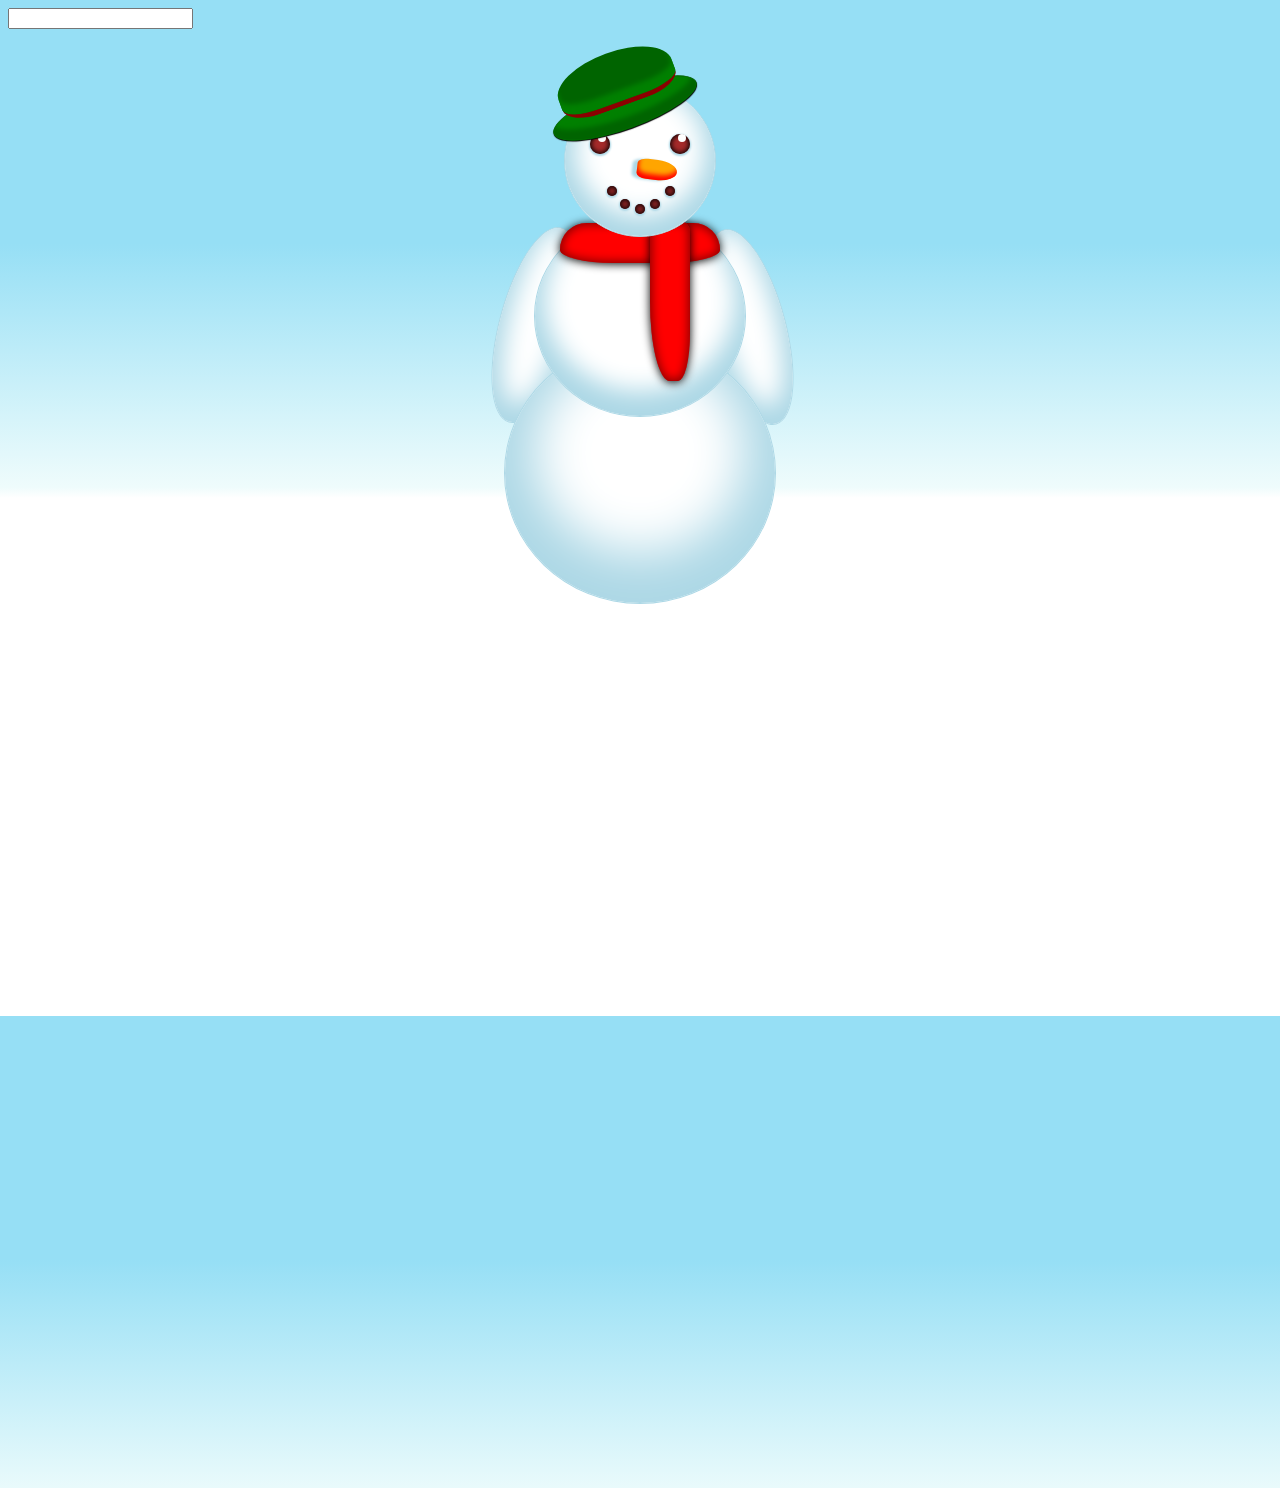
<file: snowman.html>
<html>
  <head>
    <link rel="stylesheet" href="css/snowman.css" type="text/css" />
  </head>
  <script src="http://ajax.googleapis.com/ajax/libs/jquery/1.11.1/jquery.min.js"></script>
  <body>
  	<form>
		<input type="text" id="scaler"/>
	</form>
    <center>
      <div class="head">
        <div class="circlehead"></div>
        <div class="hattop"></div>
        <div class="hatbottom"></div>
        <div class="circleeyel"></div>
        <div class="circleeyer"></div>
        <div class="circlemouth1"></div>
        <div class="circlemouth2"></div>
        <div class="circlemouth3"></div>
        <div class="circlemouth4"></div>
        <div class="circlemouth5"></div>
        <div class="circlespark1"></div>
        <div class="circlespark2"></div>
        <div class="nose"></div>
      </div>
      <div class="circlebelly"></div>
      <div class="circlebottom"></div>
      <div class="circlearmleft"></div>
      <div class="circlearmright"></div>
      <div class="scarf1"></div>
      <div class="scarf2"></div>
    </center>
  <script type="text/javascript">
	$(document).ready(function(){
		$("#scaler").bind("change paste keyup", function() {
			var val = $(this).val();
			var ht = $(".hattop");
			ht.removeClass();
			ht.addClass("hattop "+val);
		});		
	});
  </script>
  </body>
  
</html>
</file>
<file: css/snowman.css>
body{
    overflow-y: hidden;
    overflow-x: hidden;
    background-image: linear-gradient(bottom, rgb(255,255,255) 51%, rgb(239,252,252) 52%, rgb(150,223,245) 76%);
    background-image: -webkit-linear-gradient(bottom, rgb(255,255,255) 51%, rgb(239,252,252) 52%, rgb(150,223,245) 76%);
    background-image: -moz-linear-gradient(bottom, rgb(255,255,255) 51%, rgb(239,252,252) 52%, rgb(150,223,245) 76%);
    background-image: -o-linear-gradient(bottom, rgb(255,255,255) 51%, rgb(239,252,252) 52%, rgb(150,223,245) 76%);
    background-image: -ms-linear-gradient(bottom, rgb(255,255,255) 51%, rgb(239,252,252) 52%, rgb(150,223,245) 76%);
    background-color: white;
    height:1000px;
    }
	
	.size-10{
		transform: scale(0.2) !important;
    }
	.size-9{
		transform: scale(0.4) !important;
    }
	.size-8{
		transform: scale(0.6) !important;
    }
	.size-7{
		transform: scale(0.8) !important;
    }
	.size-6{
		transform: scale(1) !important;
    }
	.size-5{
		transform: scale(1.2) !important;
    }
	.size-4{
		transform: scale(1.4) !important;
    }
	.size-3{
		transform: scale(1.6) !important;
    }
	.size-2{
		transform: scale(1.8) !important;
    }
	.size-1{
		transform: scale(2.0) !important;
    }
     
    .circlehead{
    width:150px;
    height:150px;
    background:white;
    border: 1px solid lightblue;
    box-shadow: inset 0 -10px 25px 10px lightblue;
    border-radius:50%;
    z-index:17;
    position:relative;
    top: 40px;
    }
     
    .hattop{
    width:120px;
    height:50px;
    background:darkgreen;
    border-bottom: 5px solid darkred;
    box-shadow: inset 0 -10px 5px 1px green;
    border-top-left-radius:50%;
    border-top-right-radius:50%;
    z-index:19;
    position:relative;
    top: -145px;
    left:-25px;
    border-bottom-right-radius: 30%;
    border-bottom-left-radius: 30%;
    -webkit-transform:rotate(-20deg);
    -moz-transform:rotate(-20deg);
    }
     
    .hatbottom{
    width:150px;
    height:40px;
    background:green;
    border: 1px solid darkgreen;
    box-shadow: inset 0 -10px 5px 1px darkgreen,0 1px 1px 0px black;
    border-radius:50%;
    z-index:18;
    position:relative;
    top: -165px;
    left:-15px;
    -webkit-transform:rotate(-20deg);
    -moz-transform:rotate(-20deg);
    }
     
    .circleeyel{
    width:20px;
    height:20px;
    background:brown;
    box-shadow: inset 0 0 5px 1px black, 0 1px 2px 1px lightblue;
    border-radius:50%;
    z-index:17;
    position:relative;
    top: -160px;
    left:-40px;
    }
     
    .circleeyer{
    width:20px;
    height:20px;
    background:brown;
    box-shadow: inset 0 0 5px 1px black, 0 1px 2px 1px lightblue;
    border-radius:50%;
    z-index:18;
    position:relative;
    top: -180px;
    left:40px;
    }
     
    .circlespark1{
    width:8px;
    height:8px;
    background:white;
    border-radius:50%;
    z-index:17;
    position:relative;
    top: -250px;
    left:-38px;
    }
     
    .circlespark2{
    width:8px;
    height:8px;
    background:white;
    border-radius:50%;
    z-index:18;
    position:relative;
    top: -258px;
    left:42px;
    }
     
    .circlemouth1{
    width:10px;
    height:10px;
    background:brown;
    box-shadow: inset 0 0 5px 1px black, 0 1px 2px 1px lightblue;
    border-radius:50%;
    z-index:18;
    position:relative;
    top: -148px;
    left:-28px;
    }
     
    .circlemouth2{
    width:10px;
    height:10px;
    background:brown;
    box-shadow: inset 0 0 5px 1px black, 0 1px 2px 1px lightblue;
    border-radius:50%;
    z-index:18;
    position:relative;
    top: -158px;
    left:30px;
    }
     
    .circlemouth3{
    width:10px;
    height:10px;
    background:brown;
    box-shadow: inset 0 0 5px 1px black, 0 1px 2px 1px lightblue;
    border-radius:50%;
    z-index:18;
    position:relative;
    top: -150px;
    left:0px;
    }
     
    .circlemouth4{
    width:10px;
    height:10px;
    background:brown;
    box-shadow: inset 0 0 5px 1px black, 0 1px 2px 1px lightblue;
    border-radius:50%;
    z-index:18;
    position:relative;
    top: -165px;
    left:-15px;
    }
     
    .circlemouth5{
    width:10px;
    height:10px;
    background:brown;
    box-shadow: inset 0 0 5px 1px black, 0 1px 2px 1px lightblue;
    border-radius:50%;
    z-index:18;
    position:relative;
    top: -175px;
    left:15px;
    }
     
    .nose{
    width:40px;
    height:20px;
    background:orange;
    box-shadow:-5px 1px 3px 0px lightblue,inset 1px -5px 5px 0px red;
    border-top-right-radius:50%;
    border-bottom-right-radius:50%;
    border-top-left-radius:25%;
    border-bottom-left-radius:25%;
    -webkit-transform:rotate(7deg);
    -moz-transform:rotate(7deg);
    z-index:17;
    position:relative;
    top: -240px;
    left: 17px;
    }
     
    .head{
    position: relative;
    z-index: 20;
    animation:head_animation 3s infinite;
    -webkit-animation:head_animation 3s infinite;
    }
     
    @keyframes head_animation
    {
    0% {transform: rotate(0deg); }
    25% {transform: rotate(-10deg); }
    50% {transform: rotate(0deg); }
    75% {transform: rotate(10deg); }
    100% {transform: rotate(0deg); }
    }
     
    @-webkit-keyframes head_animation
    {
    0% {-webkit-transform: rotate(0deg); }
    25% {-webkit-transform: rotate(-10deg); }
    50% {-webkit-transform: rotate(0deg); }
    75% {-webkit-transform: rotate(10deg); }
    100% {-webkit-transform: rotate(0deg); }
    }
     
    .circlebelly{
    width:210px;
    height:200px;
    background:white;
    border: 1px solid lightblue;
    box-shadow: inset 0 -15px 25px 10px lightblue;
    border-radius:50%;
    z-index:1;
    position:relative;
    top: -205px;
    z-index:3;
    }
     
    @keyframes belly_animation
    {
    0% {transform: rotate(0deg); }
    25% {transform: rotate(20deg); }
    50% {transform: rotate(0deg); }
    75% {transform: rotate(-20deg); }
    100% {transform: rotate(0deg); }
    }
     
    @-webkit-keyframes belly_animation
    {
    0% {-webkit-transform: rotate(0deg); }
    25% {-webkit-transform: rotate(20deg); }
    50% {-webkit-transform: rotate(0deg); }
    75% {-webkit-transform: rotate(-20deg); }
    100% {-webkit-transform: rotate(0deg); }
    }
     
    .circlebottom{
    width:270px;
    height:260px;
    background:white;
    border: 1px solid lightblue;
    box-shadow: inset 0 -20px 50px 30px lightblue;
    border-radius:50%;
    z-index:0;
    position:relative;
    top: -280px;
    z-index:2;
    }
     
    @keyframes bottom_animation
    {
    0% {transform: rotate(0deg); }
    25% {transform: rotate(-30deg); }
    50% {transform: rotate(0deg); }
    75% {transform: rotate(30deg); }
    100% {transform: rotate(0deg); }
    }
     
    @-webkit-keyframes bottom_animation
    {
    0% {-webkit-transform: rotate(0deg); }
    25% {-webkit-transform: rotate(-30deg); }
    50% {-webkit-transform: rotate(0deg); }
    75% {-webkit-transform: rotate(30deg); }
    100% {-webkit-transform: rotate(0deg); }
    }
     
    .circlearmleft{
    width:70px;
    height:200px;
    background:white;
    border: 1px solid lightblue;
    box-shadow: inset 0 -10px 25px 8px lightblue;
    border-radius:50%;
    -webkit-transform:rotate(15deg);
    -moz-transform:rotate(15deg);
    z-index:0;
    position:relative;
    top: -660px;
    left:-105px;
    }
     
    @keyframes arml_animation
    {
    0% {transform: rotate(20deg); }
    25% {transform: rotate(30deg); }
    50% {transform: rotate(40deg); }
    75% {transform: rotate(30deg); }
    100% {transform: rotate(20deg); }
    }
     
    @-webkit-keyframes arml_animation
    {
    0% {-webkit-transform: rotate(20deg); }
    25% {-webkit-transform: rotate(30deg); }
    50% {-webkit-transform: rotate(40deg); }
    75% {-webkit-transform: rotate(30deg); }
    100% {-webkit-transform: rotate(20deg); }
    }
     
    .circlearmright{
    width:70px;
    height:200px;
    background:white;
    border: 1px solid lightblue;
    box-shadow: inset 0 -10px 25px 8px lightblue;
    border-radius:50%;
    -webkit-transform:rotate(-15deg);
    -moz-transform:rotate(-15deg);
    z-index:0;
    position:relative;
    top: -860px;
    left:110px;
    }
     
    @keyframes armr_animation
    {
    0% {transform: rotate(-20deg); }
    25% {transform: rotate(-30deg); }
    50% {transform: rotate(-40deg); }
    75% {transform: rotate(-30deg); }
    100% {transform: rotate(-20deg); }
    }
     
    @-webkit-keyframes armr_animation
    {
    0% {-webkit-transform: rotate(-20deg); }
    25% {-webkit-transform: rotate(-30deg); }
    50% {-webkit-transform: rotate(-40deg); }
    75% {-webkit-transform: rotate(-30deg); }
    100% {-webkit-transform: rotate(-20deg); }
    }
     
    .scarf1{
    width:160px;
    height:40px;
    background:red;
    box-shadow: inset 0px 0px 10px 2px darkred, 0px 1px 10px 0px black;
    border-bottom-right-radius:50%;
    border-bottom-left-radius:50%;
    border-top-right-radius: 40px;
    border-top-left-radius: 40px;
    position:relative;
    top: -1065px;
    z-index: 3;
    }
     
    .scarf2{
    width:40px;
    height:160px;
    background:red;
    box-shadow: inset 0px 0px 10px 2px darkred, 0px 1px 10px 0px black;
    border-bottom-left-radius:50%;
    border-bottom-right-radius:30%;
    border-top-right-radius: 10px;
    border-top-left-radius: 10px;
    position:relative;
    top: -1107px;
    left:30px;
    z-index: 3;
    animation:scarf_animation 3s infinite linear;
    -webkit-animation:scarf_animation 3s infinite linear;
    }
     
    @keyframes scarf_animation
    {
    0% {left:25px; }
    25% {left:30px; }
    50% {left:25px; }
    75% {left:20px; }
    100% {left:25px; }
    }
     
    @-webkit-keyframes scarf_animation
    {
    0% {left:25px; }
    25% {left:30px; }
    50% {left:25px; }
    75% {left:20px; }
    100% {left:25px; }
    }
</file>
